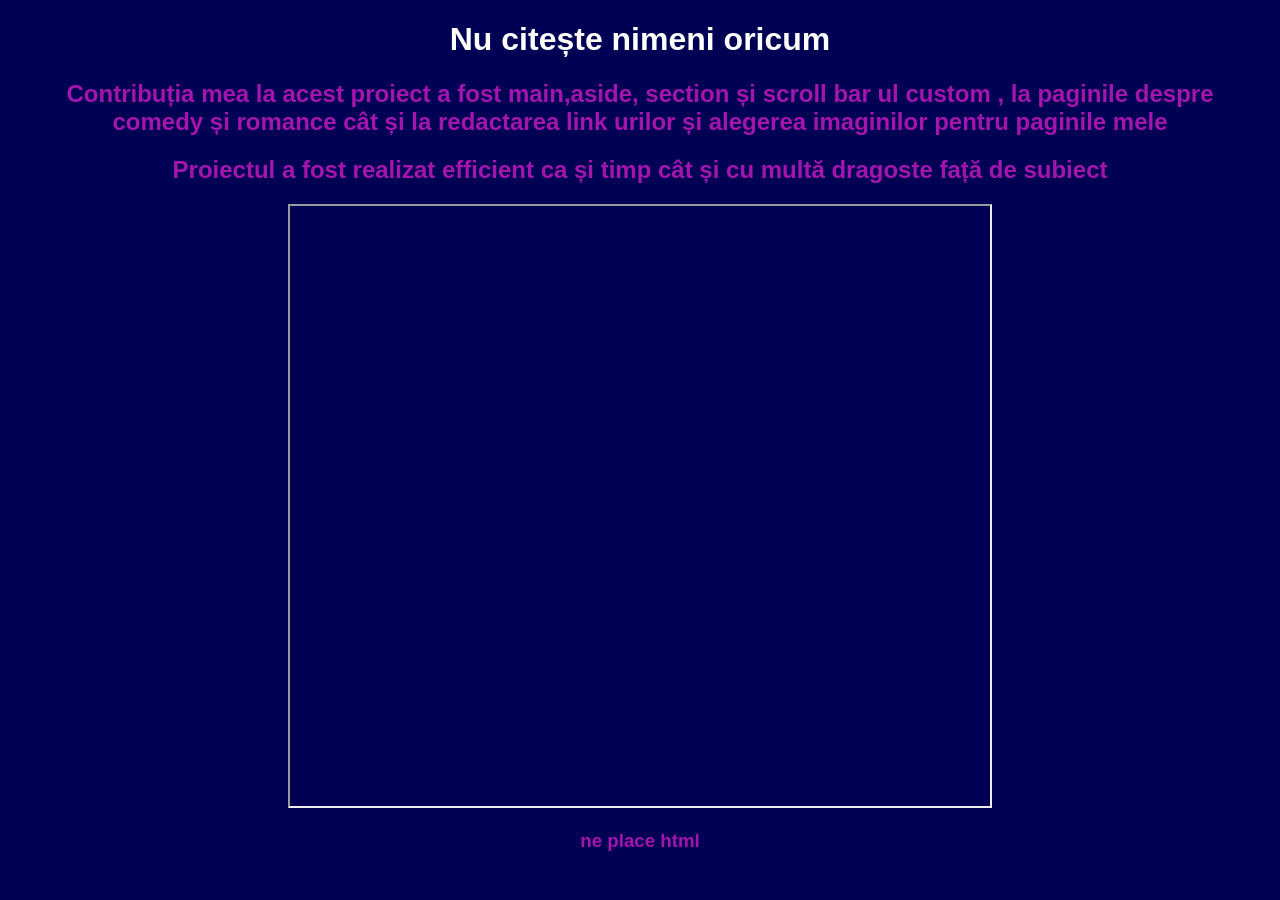
<file: index_sabin.html>
<!DOCTYPE html>
<html lang="ro">
<head>
    <meta charset="UTF-8">
    <meta name="viewport" content="width=device-width, initial-scale=1.0">
    <title>Sabin</title>
    <link rel="stylesheet" href="styles.css">
    <link rel="icon" type="image/png" href="favicon-32x32.png">

</head>
<body>
<main style = "color:rgb(163, 21, 173)"; >
     <h1><a href="http://127.0.0.1:5500/index.html" style="color: white; text-decoration: blueviolet;">Nu citește nimeni oricum</a></h1>
<h2>Contribuția mea la acest proiect a fost main,aside, section și scroll bar ul custom , la paginile despre comedy și romance cât și la redactarea link urilor și alegerea imaginilor pentru paginile mele</h2>
<h2>Proiectul a fost realizat efficient ca și timp cât și cu multă dragoste față de subiect</h2>
    <iframe width="700" height="600" allow="autoplay";
    src="https://www.youtube.com/embed/NpzszxgJvFY?si=oNl67gQNsBxXA-nn">
    </iframe>

<h3>ne place html<h3>

</main>







</body>
</file>
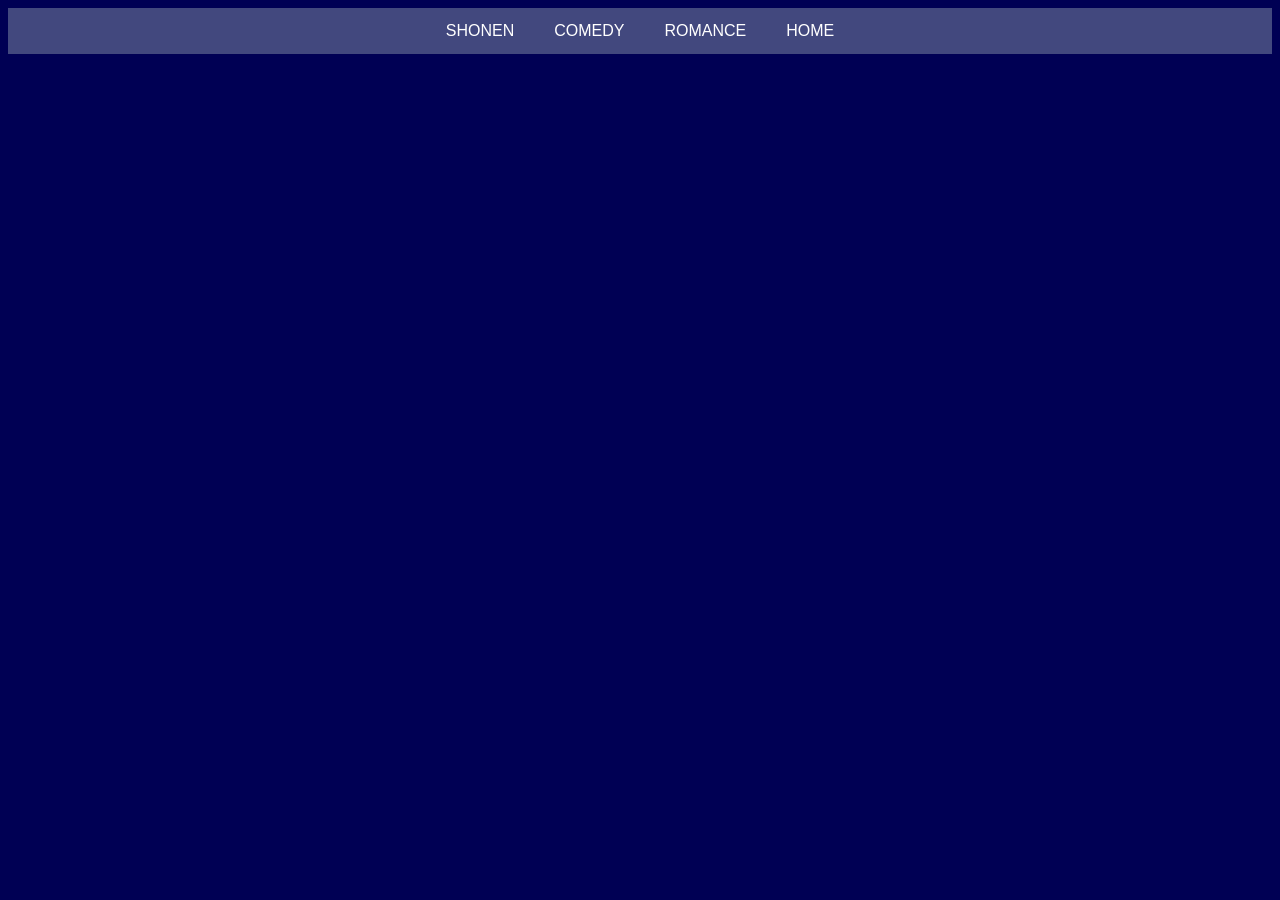
<file: index_slice_of_life.html>
<!DOCTYPE html>
<html lang="en">
<head>
      <link rel="icon" type="image/png" href="favicon-32x32.png">
    <meta charset="UTF-8">
    <meta http-equiv="X-UA-Compatible" content="IE=edge">
    <meta name="viewport" content="width=device-width, initial-scale=1.0">
    <link rel="stylesheet" href="styles.css">
    <link rel="icon" type="image/png" href="favicon-32x32.png"> 
    <title>Psychological</title>
</head> 
<body>
  <div class="navbar">
  <a href="http://127.0.0.1:5500/index_shonen.html">SHONEN</a>
  <a href="http://127.0.0.1:5500/index_comedy.html">COMEDY</a>
  <a href="http://127.0.0.1:5500/index_romance.html">ROMANCE</a>
  <a href="http://127.0.0.1:5500/index.html">HOME</a>
</div>
</body>
</html>
</file>
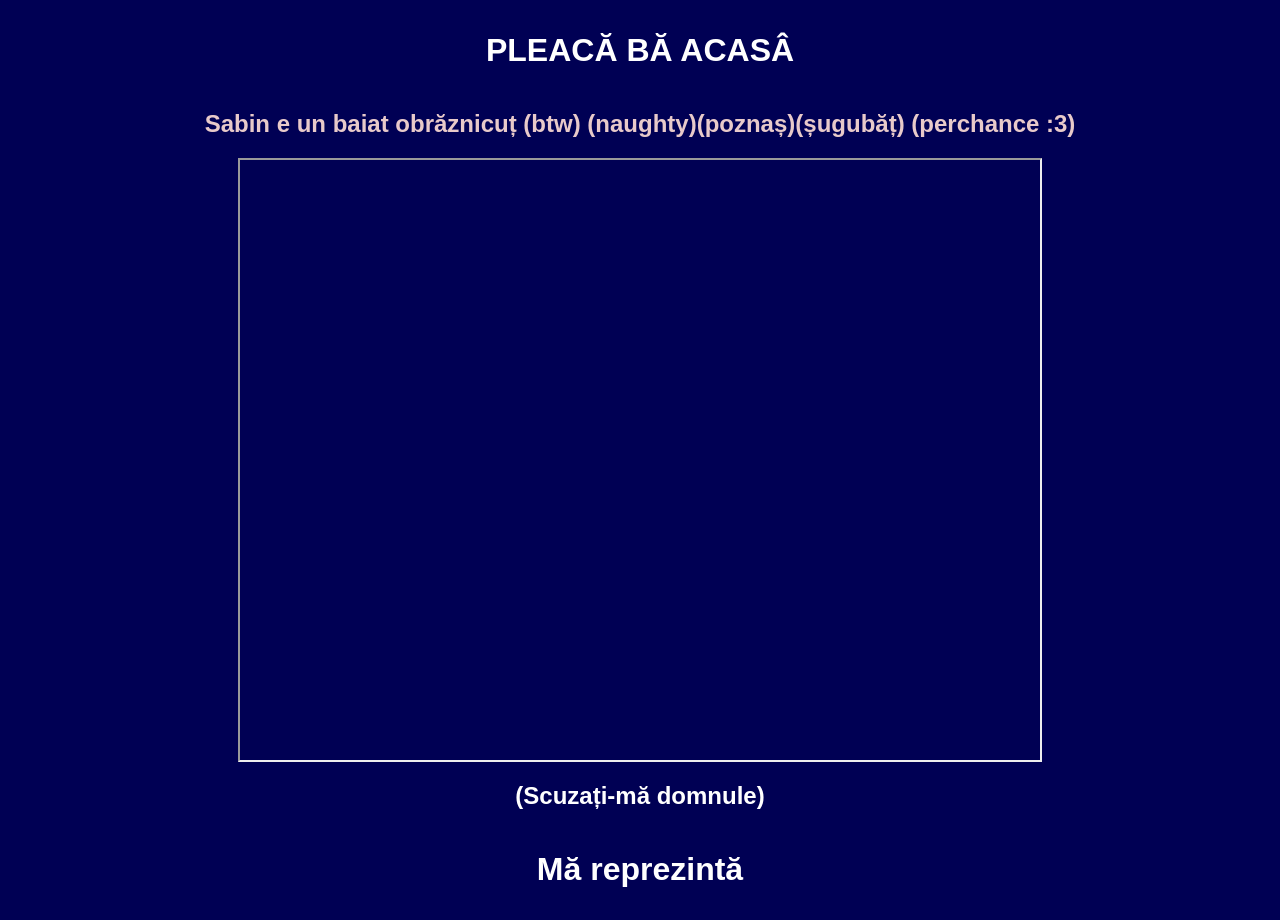
<file: index_Yanis.html>
<!DOCTYPE html>
<html lang="en">
<head>
<head>
    <meta charset="UTF-8">
    <meta name="viewport" content="width=device-width, initial-scale=1.0">
    <title>Ranime</title>
    <link rel="stylesheet" href="styles.css">
    <link rel="icon" type="image/png" href="favicon-32x32.png">

</head>

<main style="display: flex; flex-direction: column; align-items: center; justify-content: center; height: 100vh; ">

    <h1><a href="http://127.0.0.1:5500/index.html" style="color: white; text-decoration: none;">PLEACĂ BĂ ACASÂ</a></h1>
    <h2 style="color: rgb(232, 202, 202);">Sabin e un baiat obrăznicuț (btw) (naughty)(poznaș)(șugubăț) (perchance :3)</h2>
    <iframe width="800" height="600" allow="autoplay"
    src="https://www.youtube.com/embed/hh2sYj7Y0ZA?si=0ObRaIzrD-hzRN9W?autoplay=1">
    </iframe>

    <h2 style="color: white;">(Scuzați-mă domnule)</h2>
    <h1 style="color: white;">Mă reprezintă</h1>
     
<main\>

</html>
</file>
<file: styles.css>
/* General */
body{

    background-color: #000054;
    font-family: Arial, sans-serif;
}

/* Logo */
header {
  background:#284d9d;
  padding: 30px;
  margin: 0cm;
  text-align: center;
  font-size: 35px;
  color: white;

}

/* Bara de navigare */
.navbar {
  display: flex;
  justify-content: center;
  background-color: #42487e;
}

/* Navigare: links */
.navbar a {
  color: white;
  padding: 14px 20px;
  text-decoration: none;
  text-align: center;
}

/* Navigare: hover efect */
.navbar a:hover {
  background-color: #067dcc;
  color: black;
}

/* Stanga */
nav {
    float:left;
    background: #6b86cc;
    text-align: center;
    width:200px;
    padding: 3px 5px;
    height:715px;
    color: white;
}

/* Dreapta */
aside{
    background-color:  #6b86cc;
    width: 167px;
    height: 715px;
    padding: 3px 5px;
    text-align: center;
    float: right
}

/* Continutul */
main{
    height: 690px;
    margin: 10px;
    align-self:center;
    text-align:center;
    color: rgb(70, 17, 17);
}

/* Footer ig */
footer {
  background:rgb(103, 69, 149);
  padding: 10px;
  text-align: center;
  color: white;
}

/* Scrollbar */
::-webkit-scrollbar {
  width: 7px;
}
::webkit-scrollbar-track {
  background: #0f0f69;
}
::-webkit-scrollbar-thumb {
  background: #056ee6;
}
::-webkit-scrollbar-thumb:hover {
  background: #1639b8;
}

/* S-ar putea sa fie degeaba */
section {
   background-color: #1a1a2e;
   color: white;
  margin-bottom: 10px;
   margin-left: 10px;
   margin-right: 10px;
  padding: 10px;

}

/* Am incercat sa punem imaginile local, dar pur si simplu nu merg, speram ca momentan nu e vreo problema. */
/* Ar fi trebuit sa fie: src="/AnimeCovers/Naruto.jpg" samd(la restul). */

/* PROBLEME:
- Imaginile (explicat mai sus).
- La vide e aceasi promlema ca la imagini.
- Autoplay nu merge.
- Audio (explica sabin).
- Cred ca mai erau, dar am uitat.
*/
</file>
